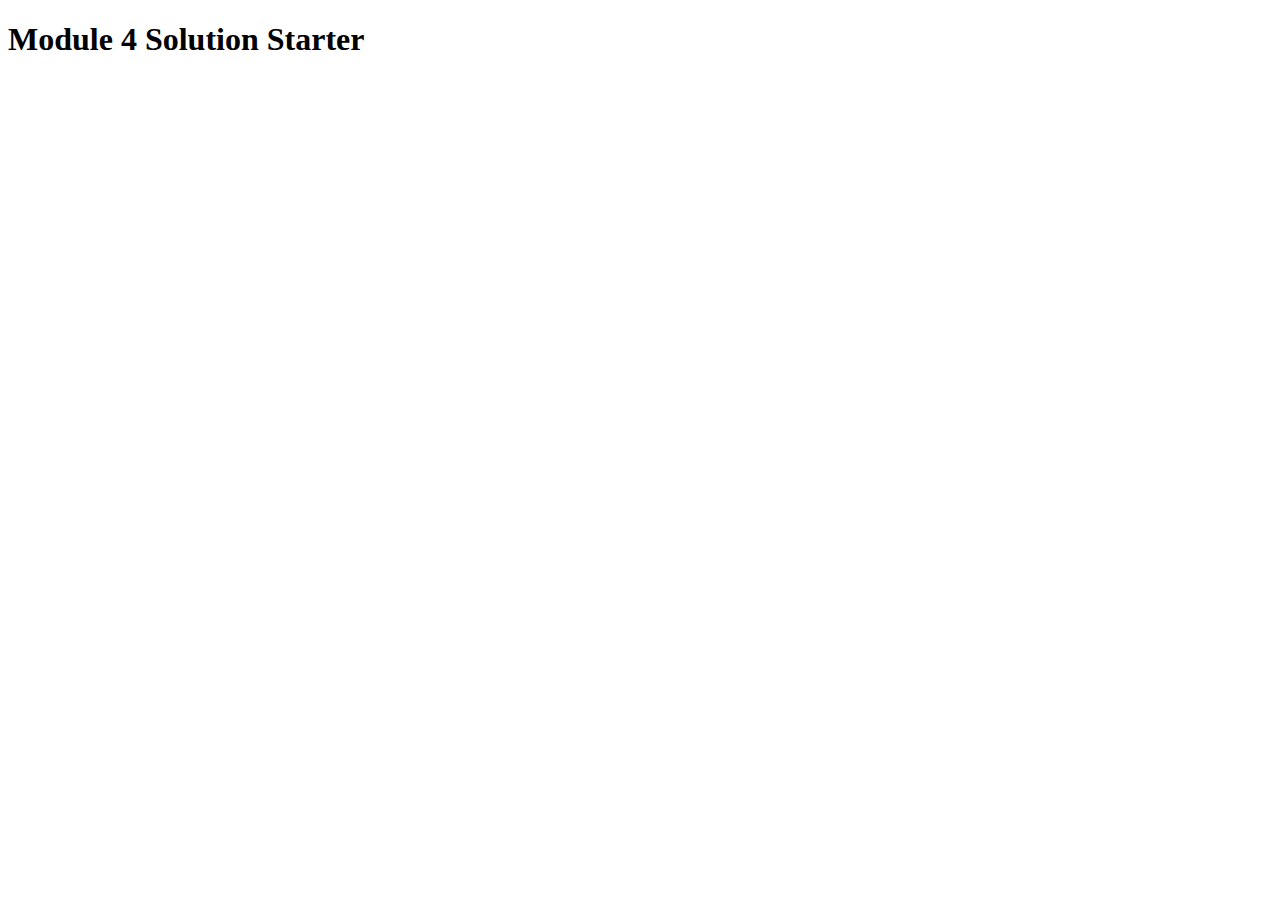
<file: site/module4-solution/index.html>
<!DOCTYPE html>
<html>
<head>
  <meta charset="utf-8">
  <title>Module 4 Solution Starter</title>
  <script src="SpeakHello.js"></script>
  <script src="SpeakGoodBye.js"></script>
  <script src="script.js"></script>
</head>
<body>
  <h1>Module 4 Solution Starter</h1>
</body>
</html>
</file>
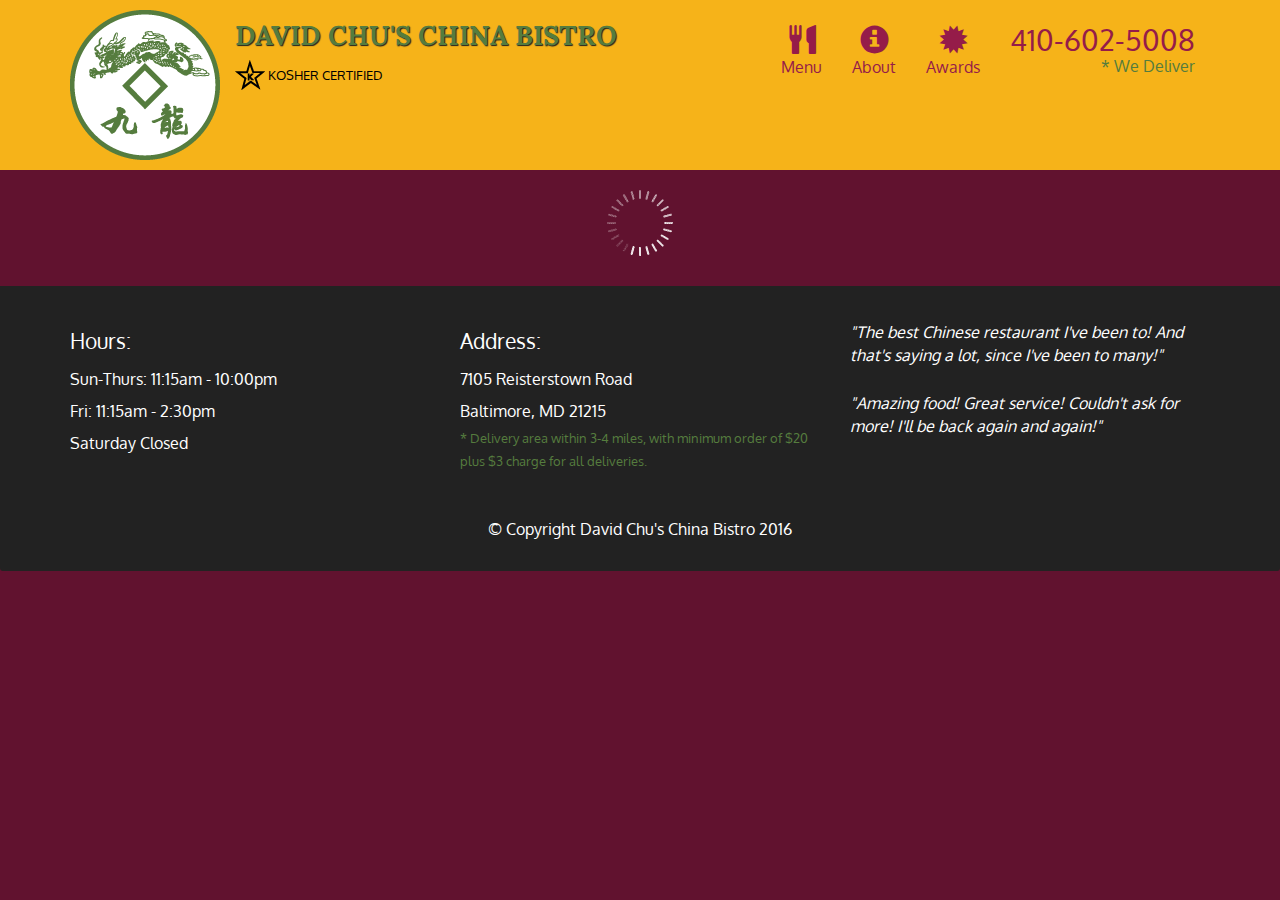
<file: site/Module5-solution/index.html>
<!doctype html>
<html lang="en">
  <head>
    <meta charset="utf-8">
    <meta http-equiv="X-UA-Compatible" content="IE=edge">
    <meta name="viewport" content="width=device-width, initial-scale=1">
    <title>David Chu's China Bistro</title>
    <link rel="stylesheet" href="css/bootstrap.min.css">
    <link rel="stylesheet" href="css/styles.css">
    <link href='https://fonts.googleapis.com/css?family=Oxygen:400,300,700' rel='stylesheet' type='text/css'>
    <link href='https://fonts.googleapis.com/css?family=Lora' rel='stylesheet' type='text/css'>
  </head>
<body>
  <header>
    <nav id="header-nav" class="navbar navbar-default">
      <div class="container">
        <div class="navbar-header">
          <a href="index.html" class="pull-left visible-md visible-lg">
            <div id="logo-img" alt="Logo image"></div>
          </a>

          <div class="navbar-brand">
            <a href="index.html"><h1>David Chu's China Bistro</h1></a>
            <p>
              <img src="images/star-k-logo.png" alt="Kosher certification">
              <span>Kosher Certified</span>
            </p>
          </div>

          <button id="navbarToggle" type="button" class="navbar-toggle collapsed" data-toggle="collapse" data-target="#collapsable-nav" aria-expanded="false">
            <span class="sr-only">Toggle navigation</span>
            <span class="icon-bar"></span>
            <span class="icon-bar"></span>
            <span class="icon-bar"></span>
          </button>
        </div>
        
        <div id="collapsable-nav" class="collapse navbar-collapse">
           <ul id="nav-list" class="nav navbar-nav navbar-right">
            <li id="navHomeButton" class="visible-xs active">
              <a href="index.html">
                <span class="glyphicon glyphicon-home"></span> Home</a>
            </li>
            <li id="navMenuButton">
              <a href="#" onclick="$dc.loadMenuCategories();">
                <span class="glyphicon glyphicon-cutlery"></span><br class="hidden-xs"> Menu</a>
            </li>
            <li>
              <a href="#">
                <span class="glyphicon glyphicon-info-sign"></span><br class="hidden-xs"> About</a>
            </li>
            <li>
              <a href="#">
                <span class="glyphicon glyphicon-certificate"></span><br class="hidden-xs"> Awards</a>
            </li>
            <li id="phone" class="hidden-xs">
              <a href="tel:410-602-5008">
                <span>410-602-5008</span></a><div>* We Deliver</div>
            </li>
          </ul><!-- #nav-list -->
        </div><!-- .collapse .navbar-collapse -->
      </div><!-- .container -->
    </nav><!-- #header-nav -->
  </header>

  <div id="call-btn" class="visible-xs">
    <a class="btn" href="tel:410-602-5008">
    <span class="glyphicon glyphicon-earphone"></span>
    410-602-5008
    </a>
  </div>
  <div id="xs-deliver" class="text-center visible-xs">* We Deliver</div>

  <div id="main-content" class="container"></div>

  <footer class="panel-footer">
    <div class="container">
      <div class="row">
        <section id="hours" class="col-sm-4">
          <span>Hours:</span><br>
          Sun-Thurs: 11:15am - 10:00pm<br>
          Fri: 11:15am - 2:30pm<br>
          Saturday Closed
          <hr class="visible-xs">
        </section>
        <section id="address" class="col-sm-4">
          <span>Address:</span><br>
          7105 Reisterstown Road<br>
          Baltimore, MD 21215
          <p>* Delivery area within 3-4 miles, with minimum order of $20 plus $3 charge for all deliveries.</p>
          <hr class="visible-xs">
        </section>
        <section id="testimonials" class="col-sm-4">
          <p>"The best Chinese restaurant I've been to! And that's saying a lot, since I've been to many!"</p>
          <p>"Amazing food! Great service! Couldn't ask for more! I'll be back again and again!"</p>
        </section>
      </div>
      <div class="text-center">&copy; Copyright David Chu's China Bistro 2016</div>
    </div>
  </footer>

  <!-- jQuery (Bootstrap JS plugins depend on it) -->
  <script src="js/jquery-2.1.4.min.js"></script>
  <script src="js/bootstrap.min.js"></script>
  <script src="js/ajax-utils.js"></script>
  <script src="js/script.js"></script>
</body>
</html>
</file>
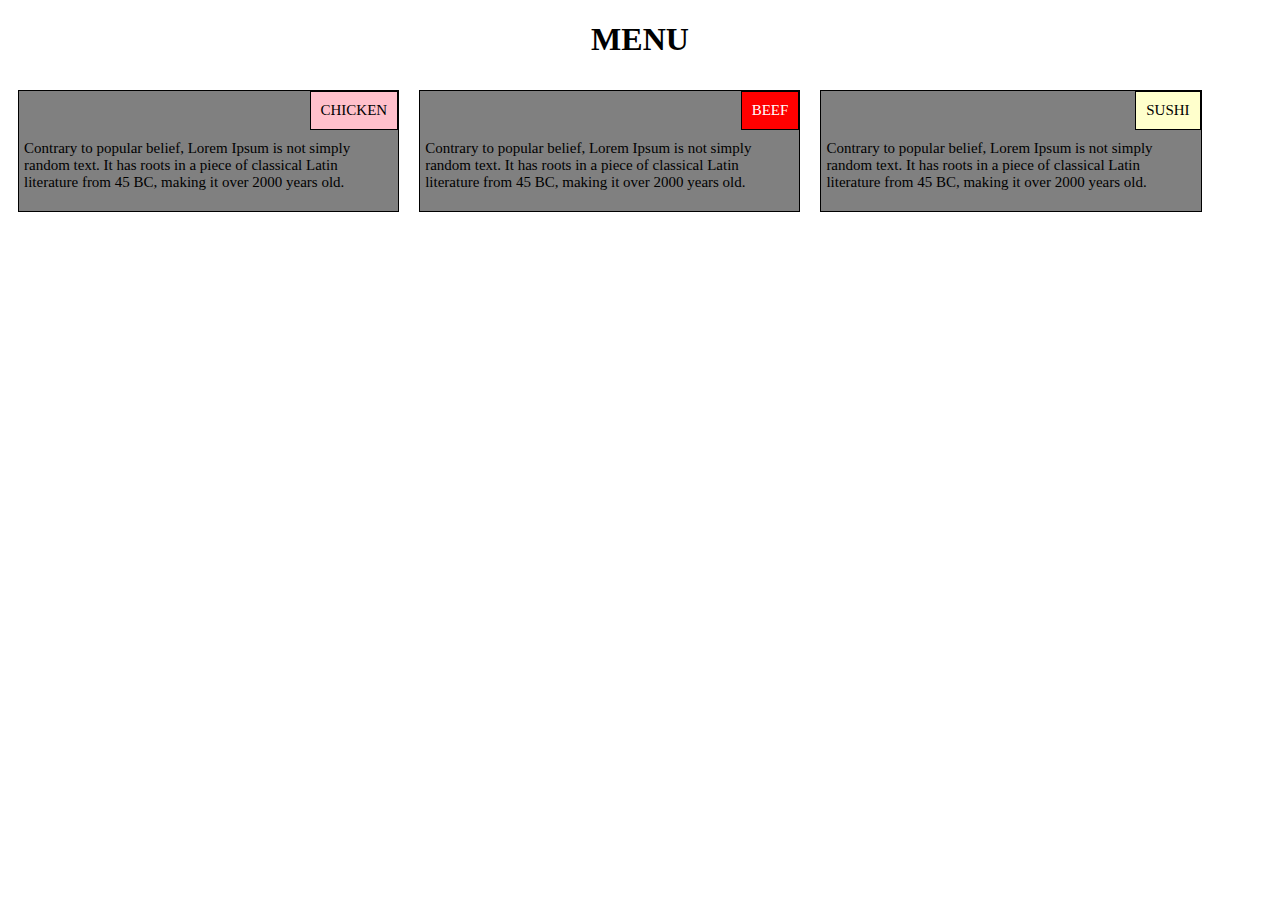
<file: site/index2.html>
<!DOCTYPE html>
<html>
<head>
	<meta charset="utf-8">
	<title></title>
	<link rel="stylesheet" href="styleCSS.css">
</head>
<body>
<h1>MENU</h1>
<div class="start">
	<div class="one">
		<div class="h1"> CHICKEN</div>
		<div class="p1">
			<p>Contrary to popular belief, Lorem Ipsum is not simply random text. It has roots in a piece of classical Latin literature from 45 BC, making it over 2000 years old.</p>
			</div>
	</div>
	<div class="two">
		<div class="h2">BEEF</div>
		<div class="p2">
			<p>Contrary to popular belief, Lorem Ipsum is not simply random text. It has roots in a piece of classical Latin literature from 45 BC, making it over 2000 years old.</p>
		</div>
	</div>
	<div class="three">
		<div class="h3">SUSHI</div>
		<div class="p3">
			<p>Contrary to popular belief, Lorem Ipsum is not simply random text. It has roots in a piece of classical Latin literature from 45 BC, making it over 2000 years old.</p>
		</div>
	</div>
</div>

</body>
</html>
</file>
<file: site/Module5-solution/css/styles.css>
body {
  font-size: 16px;
  color: #fff;
  background-color: #61122f;
  font-family: 'Oxygen', sans-serif;
}

/** HEADER **/
#header-nav {
  background-color: #f6b319;
  border-radius: 0;
  border: 0;
}

#logo-img {
  background: url('../images/restaurant-logo_large.png') no-repeat;
  width: 150px;
  height: 150px;
  margin: 10px 15px 10px 0;
}

.navbar-brand {
  padding-top: 25px;
}
.navbar-brand h1 { /* Restaurant name */
  font-family: 'Lora', serif;
  color: #557c3e;
  font-size: 1.5em;
  text-transform: uppercase;
  font-weight: bold;
  text-shadow: 1px 1px 1px #222;
  margin-top: 0;
  margin-bottom: 0;
  line-height: .75;
}
.navbar-brand a:hover, .navbar-brand a:focus {
  text-decoration: none;
}
.navbar-brand p { /* Kosher cert */
  color: #000;
  text-transform: uppercase;
  font-size: .7em;
  margin-top: 15px;
}
.navbar-brand p span { /* Star-K */
  vertical-align: middle;
}

#nav-list {
  margin-top: 10px;
}
#nav-list a {
  color: #951C49;
  text-align: center;
}
#nav-list a:hover {
  background: #E7E7E7;
}
#nav-list a span {
  font-size: 1.8em;
}

#phone {
  margin-top: 5px;
}
#phone a { /* Phone number */
  text-align: right;
  padding-bottom: 0;
}
#phone div { /* We Deliver */
  color: #557c3e;
  text-align: right;
  padding-right: 15px;
}

.navbar-header button.navbar-toggle, .navbar-header .icon-bar {
  border: 1px solid #61122f;
}
.navbar-header button.navbar-toggle {
  clear: both;
  margin-top: -30px;
}
/* END HEADER */

/* FOOTER */
.panel-footer {
  margin-top: 30px;
  padding-top: 35px;
  padding-bottom: 30px;
  background-color: #222;
  border-top: 0;
}
.panel-footer div.row {
  margin-bottom: 35px;
}
#hours, #address {
  line-height: 2;
}
#hours > span, #address > span {
  font-size: 1.3em;
}
#address p {
  color: #557c3e;
  font-size: .8em;
  line-height: 1.8;
}
#testimonials {
  font-style: italic;
}
#testimonials p:nth-child(2) {
  margin-top: 25px;
}
/* END FOOTER */



/* HOME PAGE */
.container .jumbotron {
  box-shadow: 0 0 50px #3F0C1F;
  border: 2px solid #3F0C1F;
}

#menu-tile, #specials-tile, #map-tile {
  height: 250px;
  width: 100%;
  margin-bottom: 15px;
  position: relative;
  border: 2px solid #3F0C1F;
  overflow: hidden;
}
#menu-tile:hover, #specials-tile:hover, #map-tile:hover {
  box-shadow: 0 1px 5px 1px #cccccc;
}
#menu-tile {
  background: url('../images/menu-tile.jpg') no-repeat;
  background-position: center;
}
#specials-tile {
  background: url('../images/specials-tile.jpg') no-repeat;
  background-position: center;
}
#menu-tile span, #specials-tile span, #map-tile span {
  position: absolute;
  bottom: 0;
  right: 0;
  width: 100%;
  text-align: center;
  font-size: 1.6em;
  text-transform: uppercase;
  background-color: #000;
  color: #fff;
  opacity: .8;
}
/* END HOME PAGE */

/* MENU CATEGORIES PAGE */
.category-tile { 
  position: relative;
  border: 2px solid #3F0C1F;
  overflow: hidden;
  width: 200px;
  height: 200px;
  margin: 0 auto 15px;
}
.category-tile span {
  position: absolute;
  bottom: 0;
  right: 0;
  width: 100%;
  text-align: center;
  font-size: 1.2em;
  text-transform: uppercase;
  background-color: #000;
  color: #fff;
  opacity: .8;
}
.category-tile:hover {
  box-shadow: 0 1px 5px 1px #cccccc;
}

#menu-categories-title + div {
  margin-bottom: 50px;
}
/* END MENU CATEGORIES PAGE */

/* SINGLE CATEGORY PAGE */
.menu-item-tile {
  margin-bottom: 25px;
}
.menu-item-tile hr {
  width: 80%;
}
.menu-item-tile .menu-item-price {
  font-size: 1.1em;
  text-align: right;
  margin-top: -15px;
  margin-right: -15px;
}
.menu-item-tile .menu-item-price span {
  font-size: .6em;
}
.menu-item-photo {
  position: relative;
  border: 2px solid #3F0C1F; 
  overflow: hidden;
  padding: 0;
  margin-right: -15px;
  margin-left: auto;
  margin-bottom: 20px;
  max-width: 250px;
}
.menu-item-photo div {
  position: absolute;
  bottom: 0;
  right: 0;
  width: 80px;
  background-color: #557c3e;
  text-align: center;
}
.menu-item-description {
  padding-right: 30px;
}
h3.menu-item-title {
  margin: 0 0 10px;
}
.menu-item-details {
  font-size: .9em;
  font-style: italic;
}
/* END SINGLE CATEGORY PAGE */


/********** Large devices only **********/
@media (min-width: 1200px) {
  .container .jumbotron {
    background: url('../images/jumbotron_1200.jpg') no-repeat;
    height: 675px;
  }
}

/********** Medium devices only **********/
@media (min-width: 992px) and (max-width: 1199px) {
  /* Header */
  #logo-img {
    background: url('../images/restaurant-logo_medium.png') no-repeat;
    width: 100px;
    height: 100px;
    margin: 5px 5px 5px 0;
  }
  /* End Header */

  /* Home Page */
  .container .jumbotron {
    background: url('../images/jumbotron_992.jpg') no-repeat;
    height: 558px;
  }
  /* End Home Page */
}

/********** Small devices only **********/
@media (min-width: 768px) and (max-width: 991px) {
  /* Home Page */
  .container .jumbotron {
    background: url('../images/jumbotron_768.jpg') no-repeat;
    height: 432px;
  }
  /* End Home Page */
}

/********** Extra small devices only **********/
@media (max-width: 767px) {
  /* Header */
  .navbar-brand {
    padding-top: 10px;
    height: 80px;
  }
  .navbar-brand h1 { /* Restaurant name */
    padding-top: 10px;
    font-size: 5vw; /* 1vw = 1% of viewport width */
  }
  .navbar-brand p { /* Kosher cert */
    font-size: .6em;
    margin-top: 12px;
  }
  .navbar-brand p img { /* Star-K */
    height: 20px;
  }

  #collapsable-nav a { /* Collapsed nav menu text */
    font-size: 1.2em;
  }
  #collapsable-nav a span { /* Collapsed nav menu glyph */
    font-size: 1em;
    margin-right: 5px;
  }

  #call-btn > a {
    font-size: 1.5em;
    display: block;
    margin: 0 20px;
    padding: 10px;
    border: 2px solid #fff;
    background-color: #f6b319;
    color: #951c49;
  }
  #xs-deliver {
    margin-top: 5px;
    font-size: .7em;
    letter-spacing: .1em;
    text-transform: uppercase;
  }
  /* End Header */

  /* Footer */
  .panel-footer section {
    margin-bottom: 30px;
    text-align: center;
  }
  .panel-footer section:nth-child(3) {
    margin-bottom: 0; /* margin already exists on the whole row */
  }
  .panel-footer section hr {
    width: 50%;
  }
  /* End Footer */

  /* Home Page */
  .container .jumbotron {
    margin-top: 30px;
    padding: 0;
  }
  #menu-tile, #specials-tile {
    width: 360px;
    margin: 0 auto 15px;
  }

  .menu-item-photo {
    margin-right: auto;
  }
  .menu-item-tile .menu-item-price {
    text-align: center;
  }
  .menu-item-description {
    text-align: center;;
  }
}


/********** Super extra small devices Only :-) (e.g., iPhone 4) **********/
@media (max-width: 479px) {
  /* Header */
  .navbar-brand h1 { /* Restaurant name */
    padding-top: 5px;
    font-size: 6vw;
  }
  /* End Header */
  
  /* Home page */
  #menu-tile, #specials-tile {
    width: 280px;
    margin: 0 auto 15px;
  }

  .col-xxs-12 {
    position: relative;
    min-height: 1px;
    padding-right: 15px;
    padding-left: 15px;
    float: left;
    width: 100%;
  }
}
</file>
<file: site/styleCSS.css>
h1{
	text-align:center;
}
.one,.two,.three{
	background-color: grey;
	border: 1px solid black;
	font-size: 15px;
	margin: 10px;
	box-sizing: box-border;
}
.p1,.p2,.p3{
	padding:5px;
	clear: both;
}

.h1
{	float: right;
	padding: 10px;
	margin-bottom:-10px; 
	border: 1px solid black;
	background-color: pink;
}
.h2{
	float: right;
	padding: 10px;
	margin-bottom:-10px;  
	border: 1px solid black;
	background-color: red;
	color: white;
}
.h3{
	float: right;
	padding: 10px;
	margin-bottom:-10px;  
	border: 1px solid black;
	background-color:#FFFFCC;
}
@media(min-width: 992px){
	.one,.two,.three{
		width: 30%;
		float: left;
	}
}
@media(min-width: 768px) and (max-width: 991px){
	.one,.two{
		width: 45%;
		float: left;
	}
	.three{
		width: 95%;
		clear: both;
	}
}
</file>
